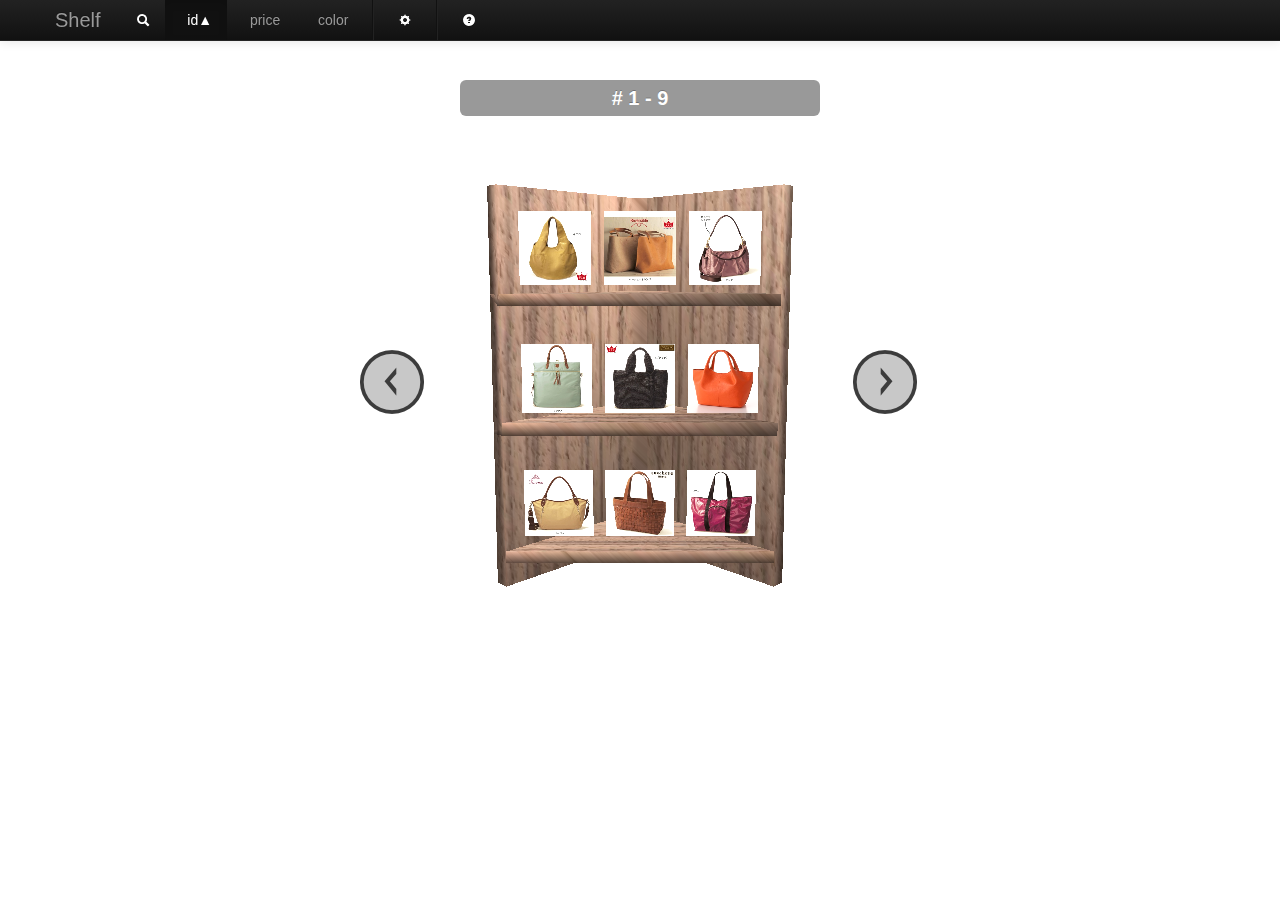
<file: shelf.webgl/index.html>
<!DOCTYPE html>
<html lang="en">
  <head>
    <meta charset="utf-8">
    <title>Shelf</title>
    <meta name="viewport" content="width=device-width, initial-scale=1.0">
    <!--meta name="viewport" content="width=600"-->
    <meta name="description" content="">
    <meta name="author" content="">

    <!-- Le styles -->
    <link href="assets/css/bootstrap.css" rel="stylesheet">
    <style>
      body {
        padding-top: 60px; /* 60px to make the container go all the way to the bottom of the topbar */
      }
    </style>
    <link href="assets/css/bootstrap-responsive.css" rel="stylesheet">
    <link href="style.css" rel="stylesheet">

    <!-- HTML5 shim, for IE6-8 support of HTML5 elements -->
    <!--[if lt IE 9]>
    <script src="assets/js/html5shiv.js"></script>
    <![endif]-->

    <!-- Fav and touch icons -->
    <link rel="apple-touch-icon-precomposed" sizes="144x144" href="assets/ico/apple-touch-icon-144-precomposed.png">
    <link rel="apple-touch-icon-precomposed" sizes="114x114" href="assets/ico/apple-touch-icon-114-precomposed.png">
    <link rel="apple-touch-icon-precomposed" sizes="72x72" href="assets/ico/apple-touch-icon-72-precomposed.png">
    <link rel="apple-touch-icon-precomposed" href="assets/ico/apple-touch-icon-57-precomposed.png">
    <link rel="shortcut icon" href="assets/ico/favicon.png">

    <!-- matrix engine -->
    <!--meta name="viewport" content="width=device-width, user-scalable=no, initial-scale=1, maximum-scale=1" /-->
    <script type="text/javascript" src="assets/js/jquery.js"></script>
    <script type="text/javascript" src="js/model.js"></script>
    <script type="text/javascript" src="js/matrixengine-bootstrap.js"></script>
    <script>
      function expandCanvas(canvas) {
        var b = document.body;
        var bodyWidth = Math.max(b.clientWidth , 64);
        var bodyHeight = Math.max(b.clientHeight , 64);
        var zoomer = window.devicePixelRatio;
        if(zoomer == undefined){
          if("MxeUtil" in window && MxeUtil.detectSmartPhone()){
            zoomer = window.screen.width/bodyWidth;
            }else{
            zoomer = 1.0;
          }
        }
        canvas.width=bodyWidth*zoomer;
        canvas.height=bodyHeight*zoomer;
        canvas.style.width=bodyWidth;
        canvas.style.height=bodyHeight;

      };

      function startMatrixEngine() {
        var canvas = document.getElementById("matrixengine-canvas");
        //expandCanvas(canvas); //full screen
        matrixEngine = new MxePlayer(canvas);
        var mxeProject = new MxeProject();
        mxeProject.contentsFile = "js/matrixengine-contents.js";
        mxeProject.controllerFile = "js/controller.js";
        matrixEngine.setProject(mxeProject);
        matrixEngine.start();
      };

      window.onresize = function() {
        var canvas = document.getElementById("matrixengine-canvas");
        //expandCanvas(canvas);
      };

      window.onload = function() {
        bootMatrixEngine();
      };

      window.onloadmatrixengine = function() {
        startMatrixEngine();
      };
    </script>
  </head>

  <body>

    <div class="navbar navbar-inverse navbar-fixed-top">
      <div class="navbar-inner">
        <div class="container">
          <button type="button" class="btn btn-navbar" data-toggle="collapse" data-target=".nav-collapse">
            <span class="icon-bar"></span>
            <span class="icon-bar"></span>
            <span class="icon-bar"></span>
          </button>
          <a class="brand" href="#">Shelf</a>
          <div class="nav-collapse collapse">
            <ul class="nav">
              <li><a><i class="icon-search icon-white"></i></a></li>
              <li class="active"><a id="sort_id" onclick="model.sort_toggle(model.KEY_ID);">&nbsp;&nbsp;id▲</a></li>
              <li><a id="sort_price" onclick="model.sort_toggle(model.KEY_PRICE);">&nbsp;&nbsp;price</a></li>
              <li><a id="sort_color" onclick="model.sort_toggle(model.KEY_COLOR);">&nbsp;&nbsp;color</a></li>

              <li class="divider-vertical"></li>
              <li><a href="#config" data-toggle="modal"><i class="icon-cog icon-white"></i></a></li>

              <li class="divider-vertical"></li>
              <li><a href="#about" data-toggle="modal"><i class="icon-question-sign icon-white"></i></a></li>
            </ul>
          </div><!--/.nav-collapse -->
        </div>
      </div>
    </div>

    <div class="container">


      <!--div id="console" class="well" style="">
      console
      </div-->



      <!-- Config Modal -->
      <div id="config" class="modal hide fade" tabindex="-1" role="dialog" aria-labelledby="myModalLabel" aria-hidden="true">
        <div class="modal-header">
          <button type="button" class="close" data-dismiss="modal" aria-hidden="true">×</button>
          <h3 id="myModalLabel">Config</h3>
        </div>
        <div class="modal-body">

          <legend>Motion</legend>

          <label class="checkbox">
            <input type="checkbox" value="" checked id="configEaseOut">EaseOut
          </label>


          <legend>StatusBar Type</legend>

          <label class="radio">
            <input type="radio" name="statusBarType" id="statusBarTypePagination" value="pagination" checked>
            Pagination
          </label>
          <label class="radio">
            <input type="radio" name="statusBarType" id="statusBarTypeProgressBar" value="progressBar">
            ProgressBar
          </label>

        </div>
        <div class="modal-footer">
          <button class="btn" data-dismiss="modal" aria-hidden="true">Close</button>
          <button class="btn btn-primary" onclick='model.config_apply();' data-dismiss="modal" aria-hidden="true">Save changes</button>
        </div>
      </div>


      <!-- About Modal -->
      <div id="about" class="modal hide fade" tabindex="-1" role="dialog" aria-labelledby="myModalLabel" aria-hidden="true">
        <div class="modal-header">
          <button type="button" class="close" data-dismiss="modal" aria-hidden="true">×</button>
          <h3 id="myModalLabel">About</h3>
        </div>
        <div class="modal-body">

          <p>より詳しい情報については
          <a class="btn" href="manual.html">Manual</a>
          を御覧ください。</p>

          <legend>What's this?</legend>

          <p>通販会社「千趣会」のカバンのネット通販用のWebアプリケーションです。</p>

          <legend>Selling Point</legend>

          <p>「機能的で使いやすい」をコンセプトに開発をしました。</p>

          <ul>
            <li>誰にでも優しい直感的な操作。</li>
            <li>EaseOutを用いた滑らかな回転。</li>
            <li>商品の検索をサポートする実用的なソート機能。</li>
            <li>PCでもNexus7でも快適に動作。</li>
            <ul>
              <li>WebGLの動作するブラウザさえあれば動作可能。</li>
              <li>タブレットのフリック操作に対応。</li>
            </ul>
          </ul>

        </div>
        <div class="modal-footer">
          <button class="btn" data-dismiss="modal" aria-hidden="true">Close</button>
        </div>
      </div>


      <div style="width: 600px; position: relative; margin: 10px auto; padding: 0;">

        <div class="canvas" style="left: 0; top: 10px;">
          <canvas id="matrixengine-canvas" style="border:none; margin:0;" width=600px height=600px>
        </div>

        <div style="position: absolute; left: 0px; top: 10px; width: 600px;">
          <div id="caption">caption</div>
        </div>

        <div id="statusBar" style="position: absolute; left: 0px; top: 620px; width: 600px;">
          <div id="divPagination" class="pagination pagination-centered" style="width: auto; margin: 0 auto;">
            <ul id="pagination"></ul>
          </div>
          <div id="divProgress" class="progress" style="width: 400px; margin: 0 auto; display: none;">
            <div id="progress" class="bar" style="width: 0%;"></div>
          </div>
        </div>

        <div style="position: absolute; left: 20px; top: 280px;">
          <a id="navi-left" onclick="model.shelf_turn_left();" onmouseover="model.shelf_lean_left();" onmouseout="model.shelf_out_left();"></a>
        </div>

        <div style="position: absolute; left: 513px; top: 280px;">
          <a id="navi-right" onclick="model.shelf_turn_right();" onmouseover="model.shelf_lean_right();" onmouseout="model.shelf_out_right();"></a>
        </div>

      </div>

    </div> <!-- /container -->

    <!-- Le javascript
    ================================================== -->
    <!-- Placed at the end of the document so the pages load faster -->
    <script src="assets/js/bootstrap-transition.js"></script>
    <script src="assets/js/bootstrap-alert.js"></script>
    <script src="assets/js/bootstrap-modal.js"></script>
    <script src="assets/js/bootstrap-dropdown.js"></script>
    <script src="assets/js/bootstrap-scrollspy.js"></script>
    <script src="assets/js/bootstrap-tab.js"></script>
    <script src="assets/js/bootstrap-tooltip.js"></script>
    <script src="assets/js/bootstrap-popover.js"></script>
    <script src="assets/js/bootstrap-button.js"></script>
    <script src="assets/js/bootstrap-collapse.js"></script>
    <script src="assets/js/bootstrap-carousel.js"></script>
    <script src="assets/js/bootstrap-typeahead.js"></script>

  </body>
</html>
</file>
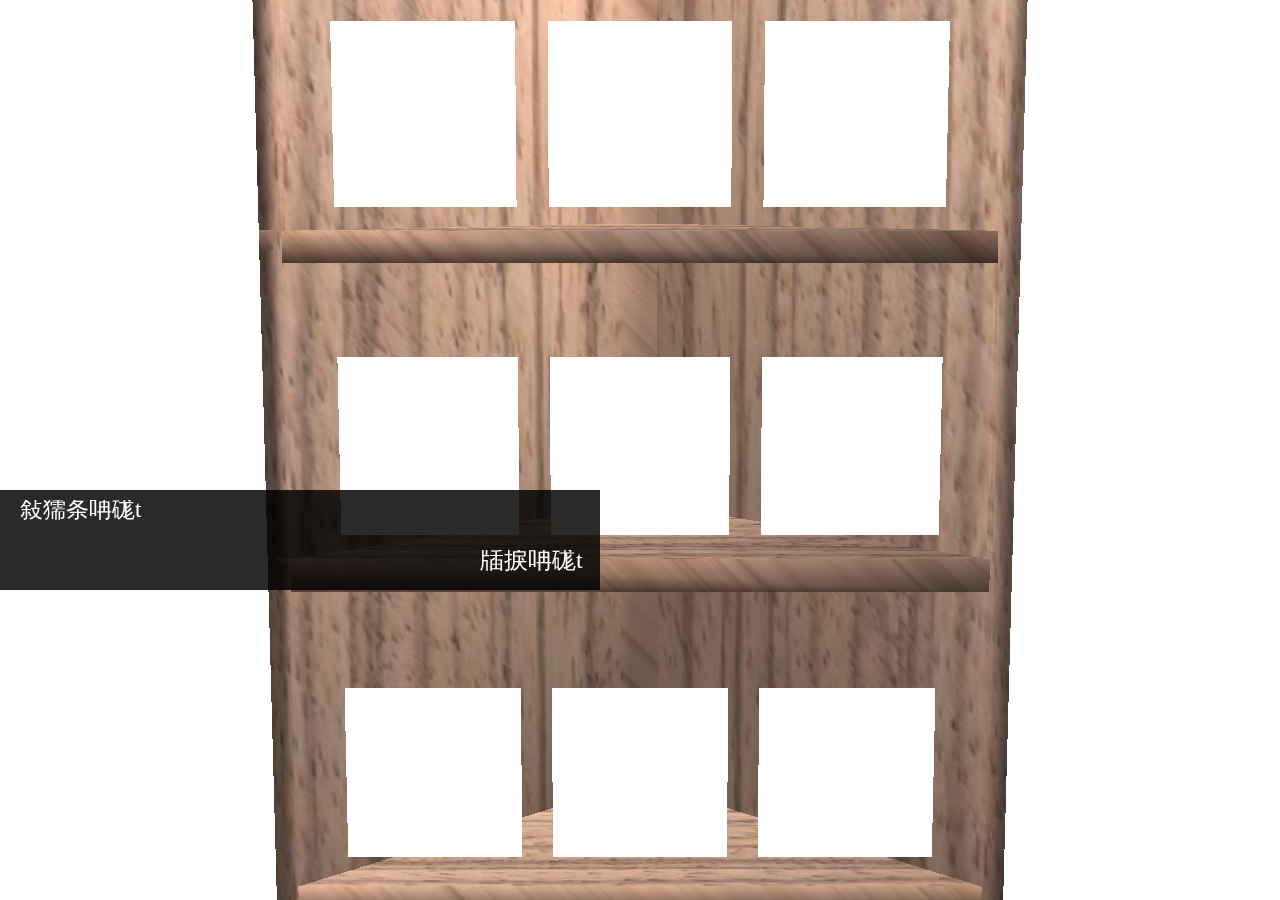
<file: shelf.webgl/sample.html>
﻿<html>

<head>
<title>MatrixEngine WebGL Sample</title>
<meta http-equiv="content-type" content="text/html; charset=UTF-8" />
<meta name="viewport" content="width=device-width, user-scalable=no, initial-scale=1, maximum-scale=1" />

<script type="text/javascript" src="js/matrixengine-bootstrap.js"></script>
<script>
function expandCanvas(canvas) {
    var b = document.body;
    var bodyWidth = Math.max(b.clientWidth , 64);
    var bodyHeight = Math.max(b.clientHeight , 64);
    var zoomer = window.devicePixelRatio;
    if(zoomer == undefined){
        if("MxeUtil" in window && MxeUtil.detectSmartPhone()){
            zoomer = window.screen.width/bodyWidth;
        }else{
            zoomer = 1.0;
        }
    }
    canvas.width=bodyWidth*zoomer;
    canvas.height=bodyHeight*zoomer;
    canvas.style.width=bodyWidth;
    canvas.style.height=bodyHeight;

};

function startMatrixEngine() {
    var canvas = document.getElementById("matrixengine-canvas");
    expandCanvas(canvas); //full screen
    matrixEngine = new MxePlayer(canvas);
    var mxeProject = new MxeProject();
    mxeProject.contentsFile = "js/matrixengine-contents.js";
    mxeProject.controllerFile = "js/matrixengine-controller-skeleton.js";
    matrixEngine.setProject(mxeProject);
    matrixEngine.start();
};

window.onresize = function() {
    var canvas = document.getElementById("matrixengine-canvas");
    expandCanvas(canvas);
};

window.onload = function() {
    bootMatrixEngine();
};

window.onloadmatrixengine = function() {
    startMatrixEngine();
};

</script>
</head>

<body width="100%" height="100%" style="position:relative; margin:0px; padding:0px">
    <canvas id="matrixengine-canvas" style="border: none;"></canvas>
</body>

</html>
</file>
<file: shelf.webgl/style.css>
a#navi-left {
  display: block;
  margin: 0;
  padding: 0;
  width: 64px; height: 64px;
  background-image: url("images/other/navi_left.png");
}
a#navi-left:hover {
  display: block;
  margin: 0;
  padding: 0;
  width: 64px; height: 64px;
  background-image: url("images/other/navi_left_fover.png");
}

a#navi-right {
  display: block;
  margin: 0;
  padding: 0;
  width: 64px; height: 64px;
  background-image: url("images/other/navi_right.png");
}
a#navi-right:hover {
  display: block;
  margin: 0;
  padding: 0;
  width: 64px; height: 64px;
  background-image: url("images/other/navi_right_fover.png");
}


div.canvas {
  position: absolute;
  width: 600px; height: 600px;
  margin:0; padding:0;
}

div#caption {
  width: 350px;
  font-size: 20px;
  margin: 0 auto;
  padding: 5px;
  text-align: center;

  font-weight: bold;
  line-height: 26px;
  color: #ffffff;
  text-shadow: 0 -1px 0 rgba(0, 0, 0, 0.25);
  white-space: nowrap;
  vertical-align: baseline;
  background-color: #999999;

  -webkit-border-radius: 6px;
  -moz-border-radius: 6px;
  border-radius: 6px;
}

.maru-kado {
  -webkit-border-radius: 6px;
  -moz-border-radius: 6px;
  border-radius: 6px;
}

div.manual>h1, h2, h3, h4, h5, h6 {
  line-height: 2;
  margin-top: 30px;
  margin-bottom: 20px;
  padding-left: 10px;
}
div.manual>h1 {
  font-size: 20px;
  background: #eee;  
  border-left: 7px solid #777;  
  margin-top: 50px;
}
div.manual>h2 {
  font-size: 18px;
  border-left:7px solid #ccc;  
  border-bottom:1px solid #ccc;
  margin-top: 40px;
}
div.manual>h3 {
  font-size: 15px;
  border-left:7px solid #ccc;  
}

footer {
  text-align: center;
}
</file>
